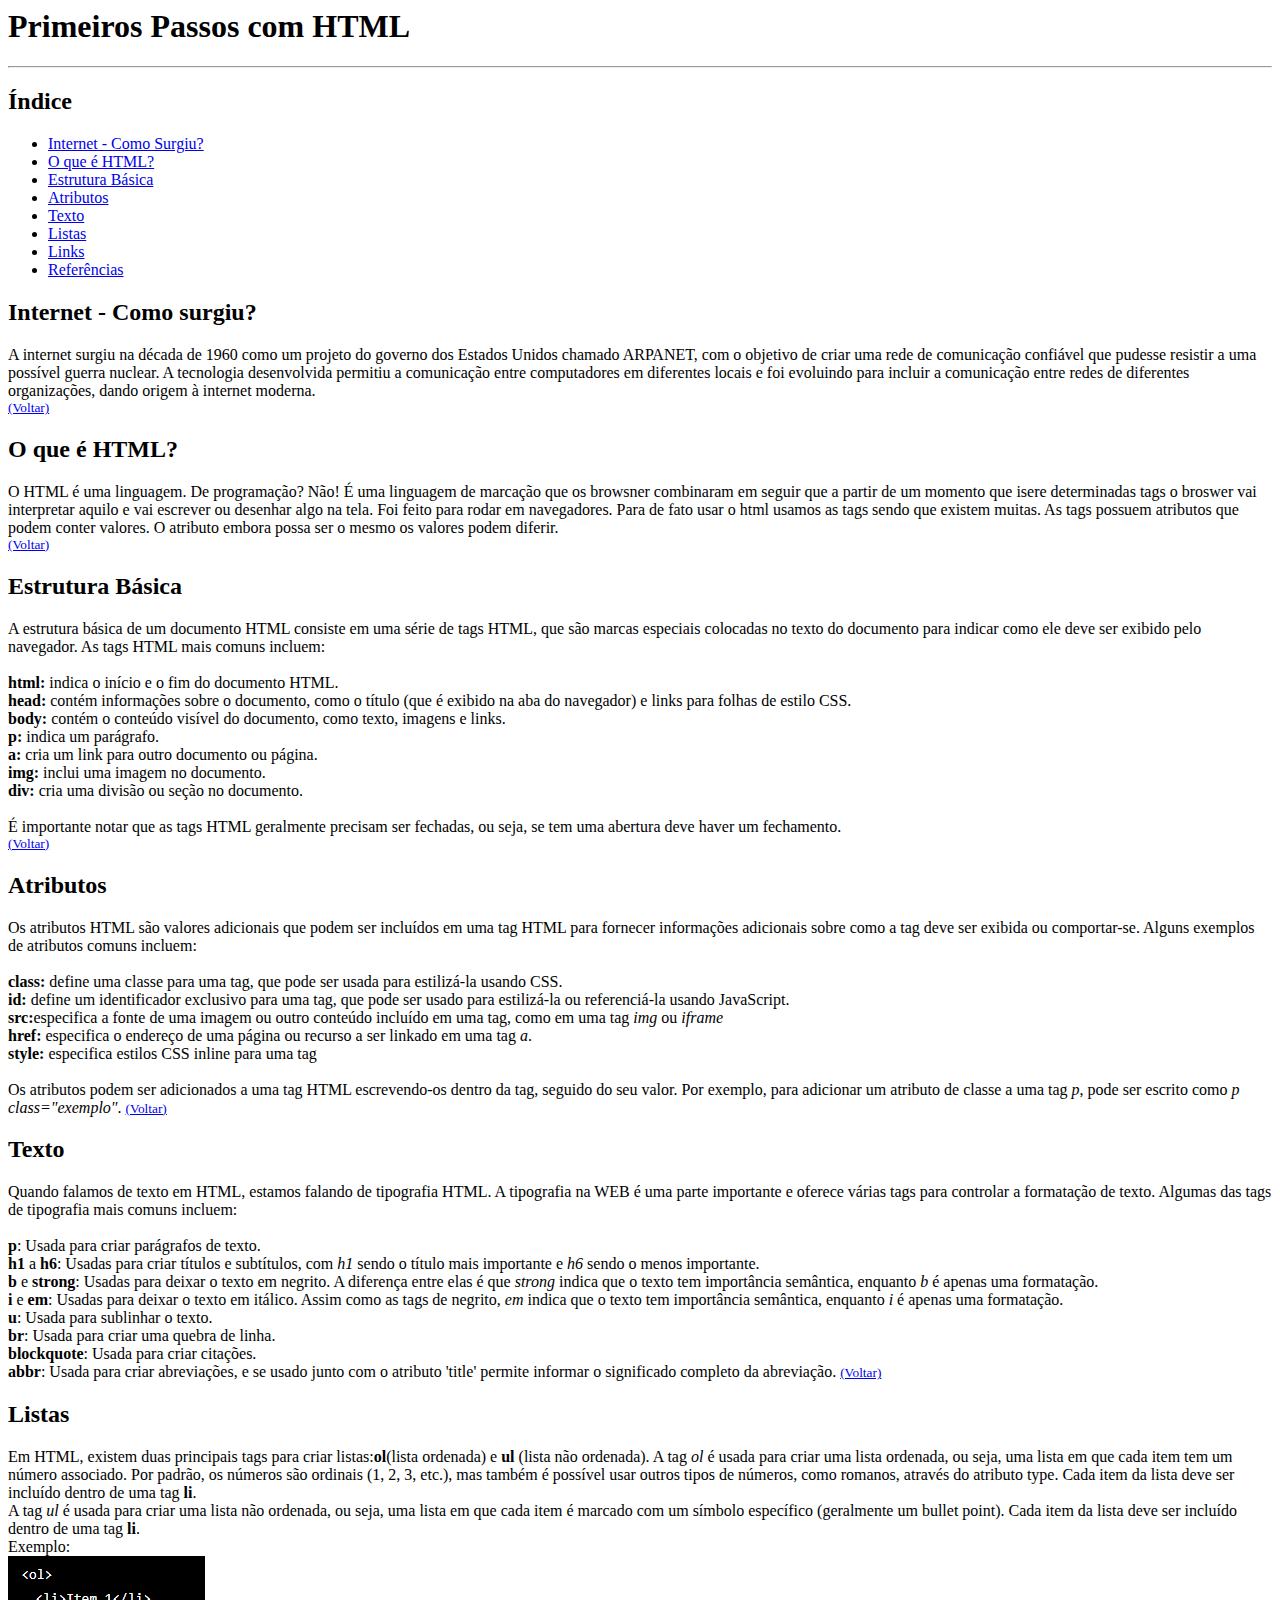
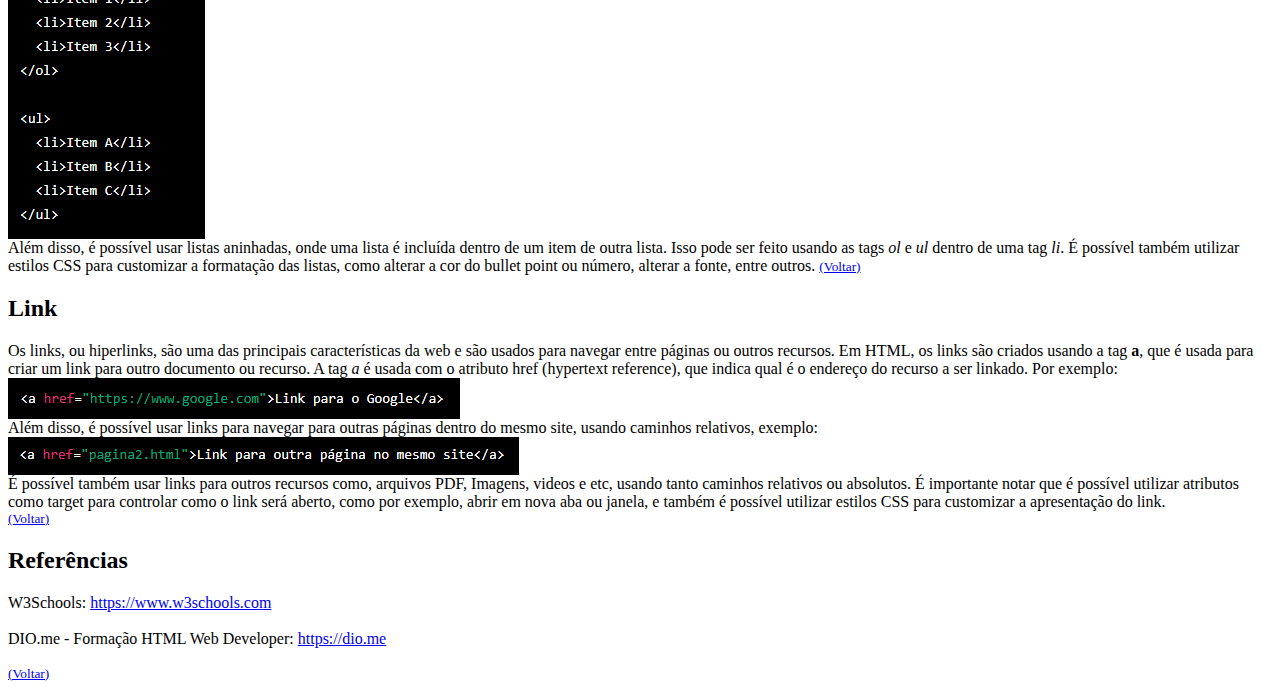
<file: Criando Pagina Web/index.html>
<html>
  <head>
    <title></title>
  </head>

  <body>
    <h1 id="inicio">Primeiros Passos com HTML</h1>
    <hr />
    <h2>Índice</h2>
    <ul>
      <li><a href="#surgimento">Internet - Como Surgiu?</a></li>
      <li><a href="#oque">O que é HTML?</a></li>
      <li><a href="#estrutura">Estrutura Básica</a></li>
      <li><a href="#atributos">Atributos</a></li>
      <li><a href="#texto">Texto</a></li>
      <li><a href="#listas">Listas</a></li>
      <li><a href="#link">Links</a></li>
      <li><a href="#referencias">Referências</a></li>
    </ul>
    <h2 id="surgimento">Internet - Como surgiu?</h2>
    A internet surgiu na década de 1960 como um projeto do governo dos Estados
    Unidos chamado ARPANET, com o objetivo de criar uma rede de comunicação
    confiável que pudesse resistir a uma possível guerra nuclear. A tecnologia
    desenvolvida permitiu a comunicação entre computadores em diferentes locais
    e foi evoluindo para incluir a comunicação entre redes de diferentes
    organizações, dando origem à internet moderna.<br />
    <small><a href="#inicio">(Voltar)</a></small>
    <h2 id="oque">O que é HTML?</h2>
    O HTML é uma linguagem. De programação? Não! É uma linguagem de marcação que
    os browsner combinaram em seguir que a partir de um momento que isere
    determinadas tags o broswer vai interpretar aquilo e vai escrever ou
    desenhar algo na tela. Foi feito para rodar em navegadores. Para de fato
    usar o html usamos as tags sendo que existem muitas. As tags possuem
    atributos que podem conter valores. O atributo embora possa ser o mesmo os
    valores podem diferir.<br />
    <small><a href="#inicio">(Voltar)</a></small>
    <h2 id="estrutura">Estrutura Básica</h2>
    A estrutura básica de um documento HTML consiste em uma série de tags HTML,
    que são marcas especiais colocadas no texto do documento para indicar como
    ele deve ser exibido pelo navegador. As tags HTML mais comuns incluem:
    <br /><br />
    <b>html:</b> indica o início e o fim do documento HTML.<br />
    <b>head:</b> contém informações sobre o documento, como o título (que é
    exibido na aba do navegador) e links para folhas de estilo CSS. <br />
    <b>body:</b> contém o conteúdo visível do documento, como texto, imagens e
    links.<br />
    <b>p:</b> indica um parágrafo.<br />
    <b> a: </b>cria um link para outro documento ou página.<br />
    <b>img:</b> inclui uma imagem no documento.<br />
    <b>div:</b> cria uma divisão ou seção no documento.<br /><br />

    É importante notar que as tags HTML geralmente precisam ser fechadas, ou
    seja, se tem uma abertura deve haver um fechamento.<br />
    <small><a href="#inicio">(Voltar)</a></small>
    <h2 id="atributos">Atributos</h2>
    Os atributos HTML são valores adicionais que podem ser incluídos em uma tag
    HTML para fornecer informações adicionais sobre como a tag deve ser exibida
    ou comportar-se. Alguns exemplos de atributos comuns incluem:<br /><br />
    <b>class:</b> define uma classe para uma tag, que pode ser usada para
    estilizá-la usando CSS.<br />
    <b>id:</b> define um identificador exclusivo para uma tag, que pode ser
    usado para estilizá-la ou referenciá-la usando JavaScript.<br />
    <b>src:</b>especifica a fonte de uma imagem ou outro conteúdo incluído em
    uma tag, como em uma tag <i>img</i> ou <i>iframe</i> <br />
    <b>href:</b> especifica o endereço de uma página ou recurso a ser linkado em
    uma tag <i>a</i>. <br />
    <b>style:</b> especifica estilos CSS inline para uma tag <br /><br />
    Os atributos podem ser adicionados a uma tag HTML escrevendo-os dentro da
    tag, seguido do seu valor. Por exemplo, para adicionar um atributo de classe
    a uma tag <i>p</i>, pode ser escrito como <i> p class="exemplo"</i>.
    <small><a href="#inicio">(Voltar)</a></small>
    <h2 id="texto">Texto</h2>
    Quando falamos de texto em HTML, estamos falando de tipografia HTML. A
    tipografia na WEB é uma parte importante e oferece várias tags para
    controlar a formatação de texto. Algumas das tags de tipografia mais comuns
    incluem:<br /><br />
    <b>p</b>: Usada para criar parágrafos de texto.<br />
    <b>h1</b> a <b>h6</b>: Usadas para criar títulos e subtítulos, com
    <i>h1</i> sendo o título mais importante e <i>h6</i> sendo o menos
    importante.<br />
    <b>b</b> e <b>strong</b>: Usadas para deixar o texto em negrito. A diferença
    entre elas é que <i>strong</i> indica que o texto tem importância semântica,
    enquanto <i>b</i> é apenas uma formatação.<br />
    <b>i</b> e <b>em</b>: Usadas para deixar o texto em itálico. Assim como as
    tags de negrito, <i>em</i> indica que o texto tem importância semântica,
    enquanto <i>i</i> é apenas uma formatação.<br />
    <b>u</b>: Usada para sublinhar o texto.<br />
    <b>br</b>: Usada para criar uma quebra de linha.<br />
    <b>blockquote</b>: Usada para criar citações.<br>
    <b>abbr</b>: Usada para criar abreviações, e se usado junto com o atributo 'title' permite informar o significado completo da abreviação.
    <small><a href="#inicio">(Voltar)</a></small>
    <h2 id="listas">Listas</h2>
    Em HTML, existem duas principais tags para criar listas:<b>ol</b>(lista
    ordenada) e <b>ul</b> (lista não ordenada). A tag <i>ol</i> é usada para
    criar uma lista ordenada, ou seja, uma lista em que cada item tem um número
    associado. Por padrão, os números são ordinais (1, 2, 3, etc.), mas também é
    possível usar outros tipos de números, como romanos, através do atributo
    type. Cada item da lista deve ser incluído dentro de uma tag
    <b>li</b>.<br />
    A tag <i>ul</i> é usada para criar uma lista não ordenada, ou seja, uma
    lista em que cada item é marcado com um símbolo específico (geralmente um
    bullet point). Cada item da lista deve ser incluído dentro de uma tag
    <b>li</b>.
    <br />
    Exemplo:<br />
    <img src="exemploListas.png" />
    <br />
    Além disso, é possível usar listas aninhadas, onde uma lista é incluída
    dentro de um item de outra lista. Isso pode ser feito usando as tags
    <i>ol</i> e <i>ul</i> dentro de uma tag <i>li</i>. É possível também
    utilizar estilos CSS para customizar a formatação das listas, como alterar a
    cor do bullet point ou número, alterar a fonte, entre outros.

    <small><a href="#inicio">(Voltar)</a></small>
    <h2 id="link">Link</h2>
    Os links, ou hiperlinks, são uma das principais características da web e são
    usados para navegar entre páginas ou outros recursos. Em HTML, os links são
    criados usando a tag <b>a</b>, que é usada para criar um link para outro
    documento ou recurso. A tag <i>a</i> é usada com o atributo href (hypertext
    reference), que indica qual é o endereço do recurso a ser linkado. Por
    exemplo: <img src="exemploLink1.png" /><br />
    Além disso, é possível usar links para navegar para outras páginas dentro do
    mesmo site, usando caminhos relativos, exemplo:<br />
    <img src="exemploLink2.png" /><br />
    É possível também usar links para outros recursos como, arquivos PDF,
    Imagens, videos e etc, usando tanto caminhos relativos ou absolutos. É
    importante notar que é possível utilizar atributos como target para
    controlar como o link será aberto, como por exemplo, abrir em nova aba ou
    janela, e também é possível utilizar estilos CSS para customizar a
    apresentação do link.<br />

    <small><a href="#inicio">(Voltar)</a></small>
    <h2 id="referencias">Referências</h2>
    W3Schools: <a href="https://www.w3schools.com"> https://www.w3schools.com</a
    ><br /><br />
    DIO.me - Formação HTML Web Developer:
    <a href="https://dio.me/sign-up?ref=silza_expert">https://dio.me</a
    ><br /><br />
    <small><a href="#inicio">(Voltar)</a></small>
  </body>
</html>
</file>
